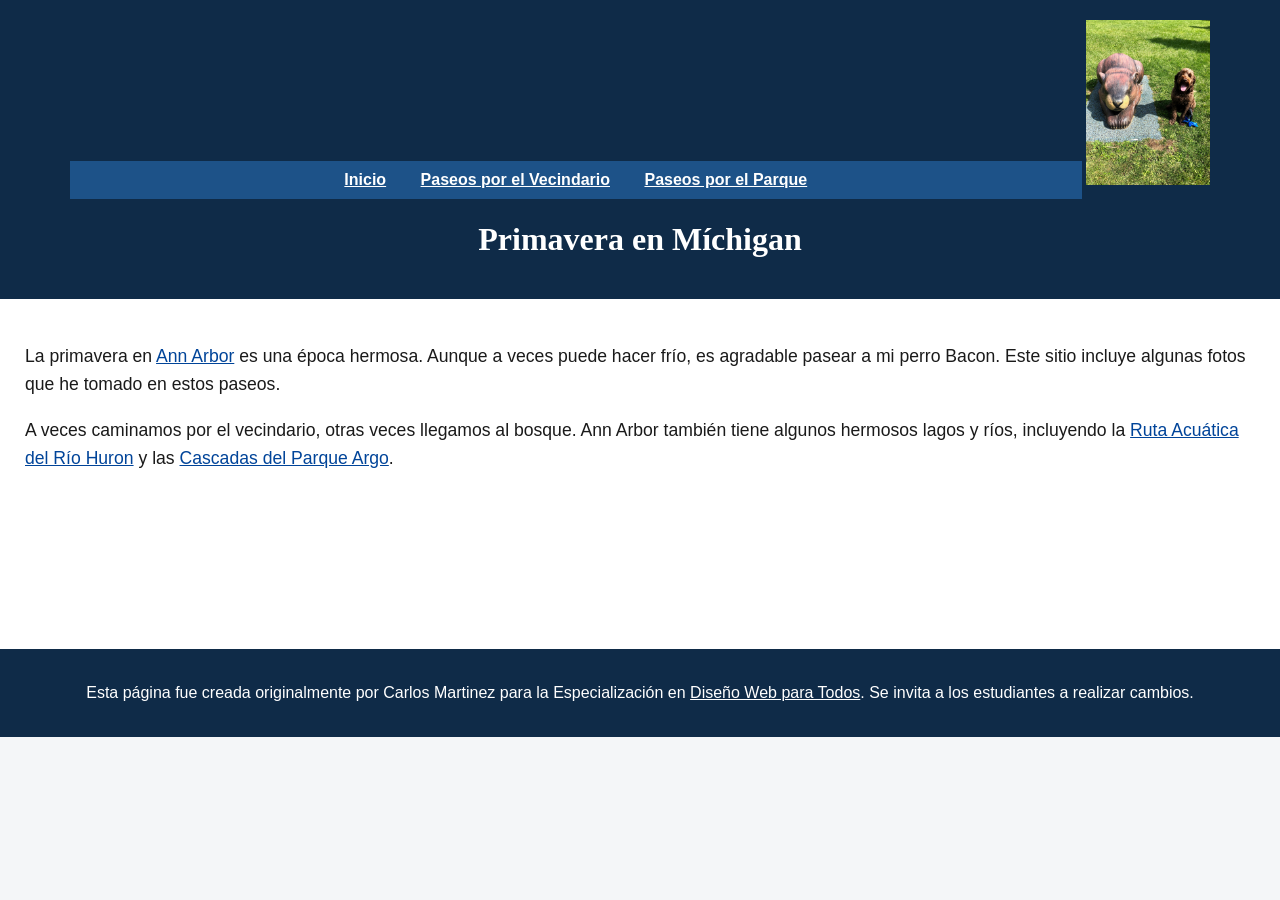
<file: index.html>
<!DOCTYPE html>
<html lang="es">

<head>
  <meta charset="utf-8">
  <meta name="viewport" content="width=device-width, initial-scale=1.0">
  <title>Primavera En Míchigan</title>
  <link rel="stylesheet" href="css/style.css">
</head>

<body>
  <!-- Funcionalidad Saltar al contenido principal para accesibilidad -->
  <a href="#main-content" class="skip-link">Saltar al contenido principal</a>

  <header>
    <nav>
      <ul>
        <li><a href="index.html">Inicio</a></li>
        <li><a href="neighborhood.html">Paseos por el Vecindario</a></li>
        <li><a href="parks.html">Paseos por el Parque</a></li>
      </ul>
    </nav>
    <img src="images/BaconGallupPark.jpg" alt="Labradoodle marrón sentado junto a una estatua.">
    <h1>Primavera en Míchigan</h1>
  </header>

  <!-- Se añade el id "main-content" requerido -->
  <main id="main-content">
    <p>La primavera en <a href="https://www.michigan.org/city/ann-arbor">Ann Arbor</a> es una época hermosa. Aunque
      a veces puede hacer frío, es agradable pasear a mi perro Bacon. Este sitio incluye algunas fotos que he tomado en
      estos paseos. </p>

    <p>A veces caminamos por el vecindario, otras veces llegamos al bosque. Ann Arbor también tiene algunos
      hermosos lagos y ríos, incluyendo la <a
        href="https://www.annarbor.org/things-to-do/recreation-outdoors/huron-river/">Ruta Acuática del Río Huron</a> y
      las <a href="https://www.a2gov.org/departments/Parks-Recreation/parks-places/argo/pages/default.aspx">Cascadas del Parque Argo</a>.</p>
  </main>

  <footer>
    <p>Esta página fue creada originalmente por Carlos Martinez para la Especialización en <a
        href="https://www.coursera.org/specializations/web-design"> Diseño Web para Todos</a>.
      Se invita a los estudiantes a realizar cambios.</p>
  </footer>

</body>

</html>
</file>
<file: css/style.css>
/* Paso 3: Estilar body (font-family y font-size) */
body {
  font-family: Arial, Helvetica, sans-serif;
  font-size: 100%;
  margin: 0;
  padding: 0;
  background-color: #f4f6f8;
  color: #1a1a1a;
}

/* Requerimiento: Estilo para "Saltar al contenido principal" (Skip link) accesibilidad WAVE */
.skip-link {
  position: absolute;
  top: -40px;
  left: 0;
  background-color: #0f2b48;
  color: #ffffff;
  padding: 8px;
  z-index: 100;
  text-decoration: underline;
}

.skip-link:focus {
  top: 0;
}

/* Paso 4: Estilar header (background-color) */
header {
  background-color: #0f2b48;
  color: #ffffff;
  padding: 20px;
  text-align: center;
}

/* Requerimiento: Cambie el elemento nav para que utilice inline-block y tenga una anchura de aproximadamente el 80% */
nav {
  background-color: #1d5288;
  padding: 10px;
  display: inline-block;
  width: 80%;
  margin: 0 auto;
}

/* Requerimiento: Selector descendente para dar estilo SOLO a la imagen dentro de nav para tener una anchura de aprox 10% */
nav img, header nav + img, header img {
  width: 10%;
  height: auto;
}

/* Paso 6: Estilar main (background-color y font-size) */
main {
  background-color: #ffffff;
  font-size: 110%;
  padding: 25px;
  min-height: 300px;
}

/* Paso 7: Estilar footer (background-color) */
footer {
  background-color: #0f2b48;
  color: #ffffff;
  padding: 15px;
  text-align: center;
}

/* Requerimiento: Comente el estilo existente para el elemento li */
/*
li {
  display: inline-block;
  width: 30%;
}
*/

/* Requerimiento: Estilo para elementos de lista dentro del nav */
nav li {
  display: inline-block;
  padding: 0 15px;
}

/* Paso 9: Estilar h1 (text-align, font-family y color) */
h1 {
  text-align: center;
  font-family: 'Georgia', serif;
  color: #ffffff;
}

/* Paso 10: Estilar p (line-height) */
p {
  line-height: 1.6;
}

/* Requerimiento: Estilice la clase grid utilizando una rejilla de dos columnas (~40% cada una),
   probando con justify-content, align-items y row-gap */
.grid {
  display: grid;
  grid-template-columns: 40% 40%;
  justify-content: center;
  align-items: center;
  row-gap: 20px;
  column-gap: 5%;
}

/* Requerimiento: Selector descendente para dar estilo SOLO a las imágenes de la clase grid (anchura 100%) */
.grid img {
  width: 100%;
  height: auto;
  display: block;
}

/* Requerimiento: Estilice la clase flex utilizando flex, probando flex-wrap y justify-content */
.flex {
  display: flex;
  flex-wrap: wrap;
  justify-content: space-around;
  align-items: center;
  gap: 15px;
}

.flex img {
  width: 30%;
  height: auto;
}

/* Estilos de contraste y accesibilidad para enlaces (Compatibilidad con la prueba WAVE) */
nav ul {
  list-style-type: none;
  margin: 0;
  padding: 0;
  text-align: center;
}

nav a {
  color: #ffffff;
  font-weight: bold;
  text-decoration: underline;
}

nav a:hover, nav a:focus {
  color: #f4f6f8;
  text-decoration: none;
}

main a {
  color: #004499;
  text-decoration: underline;
}

footer a {
  color: #ffffff;
  text-decoration: underline;
}
</file>
